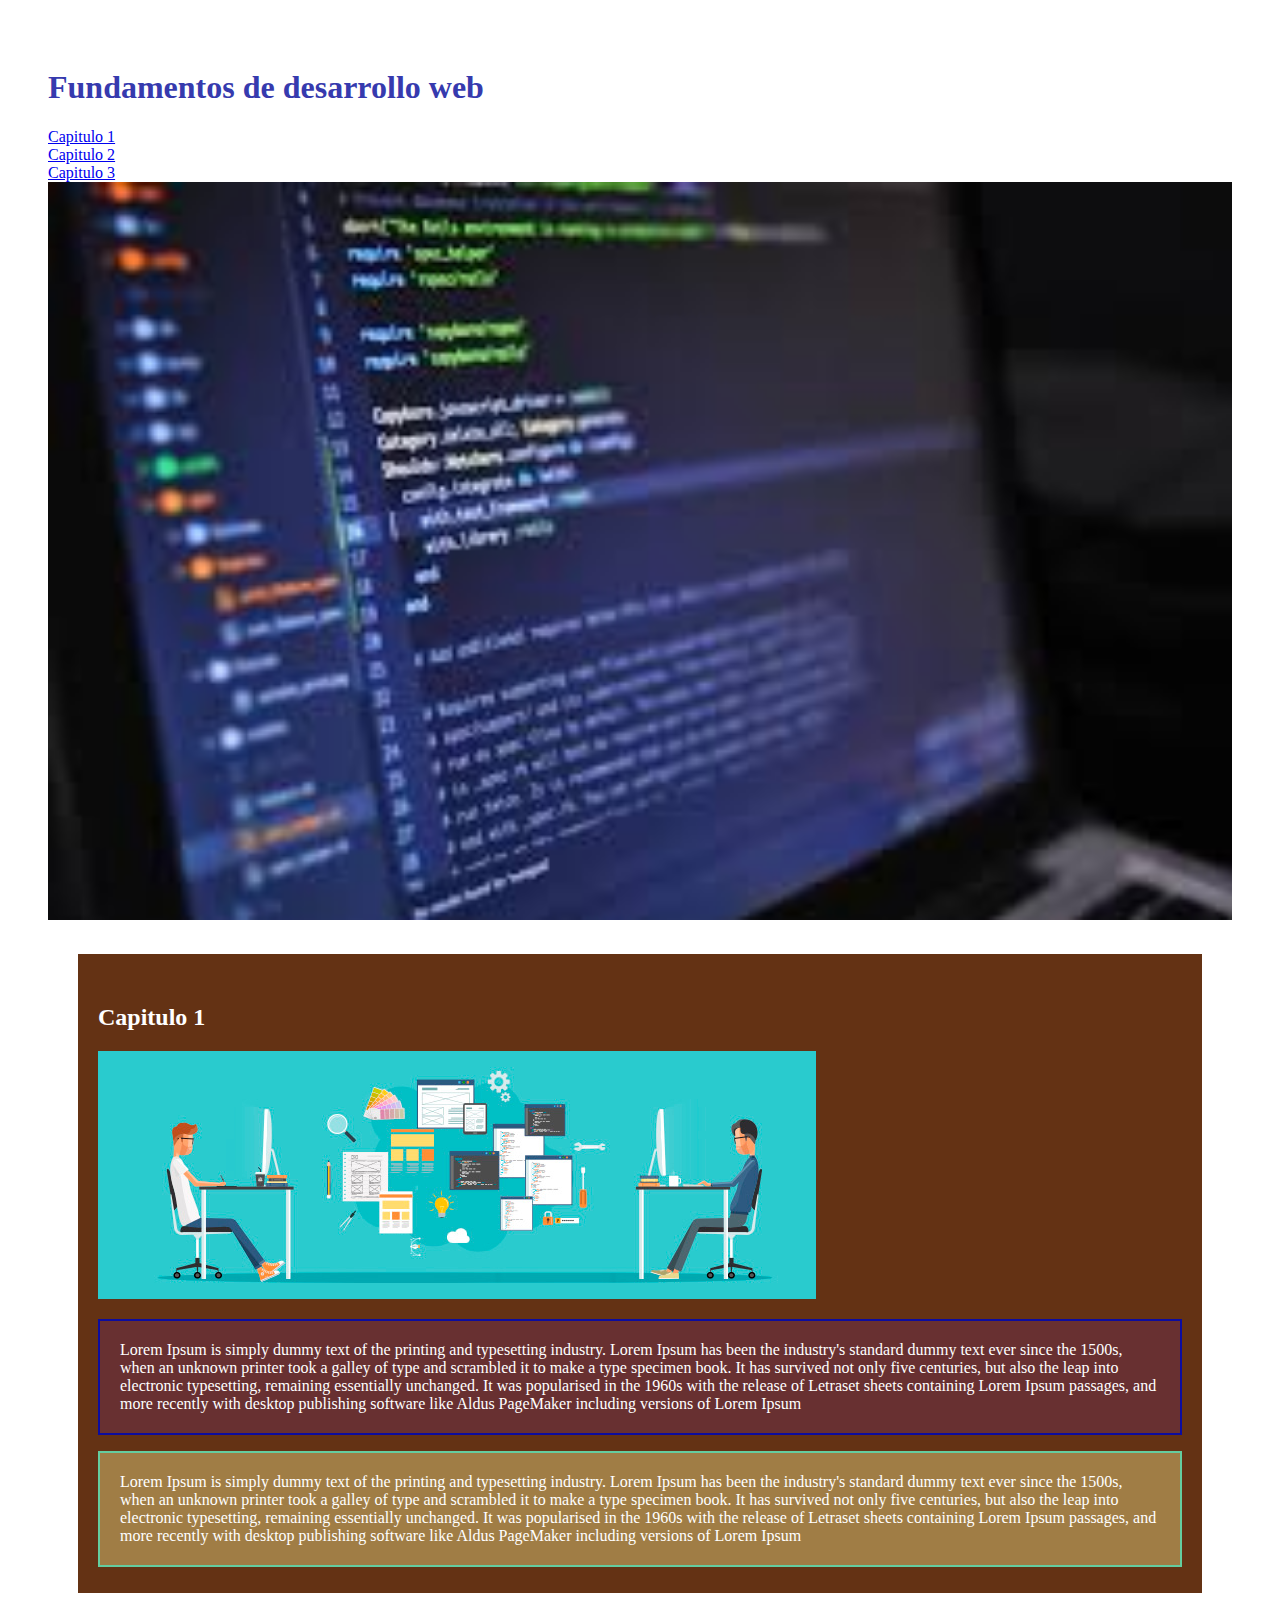
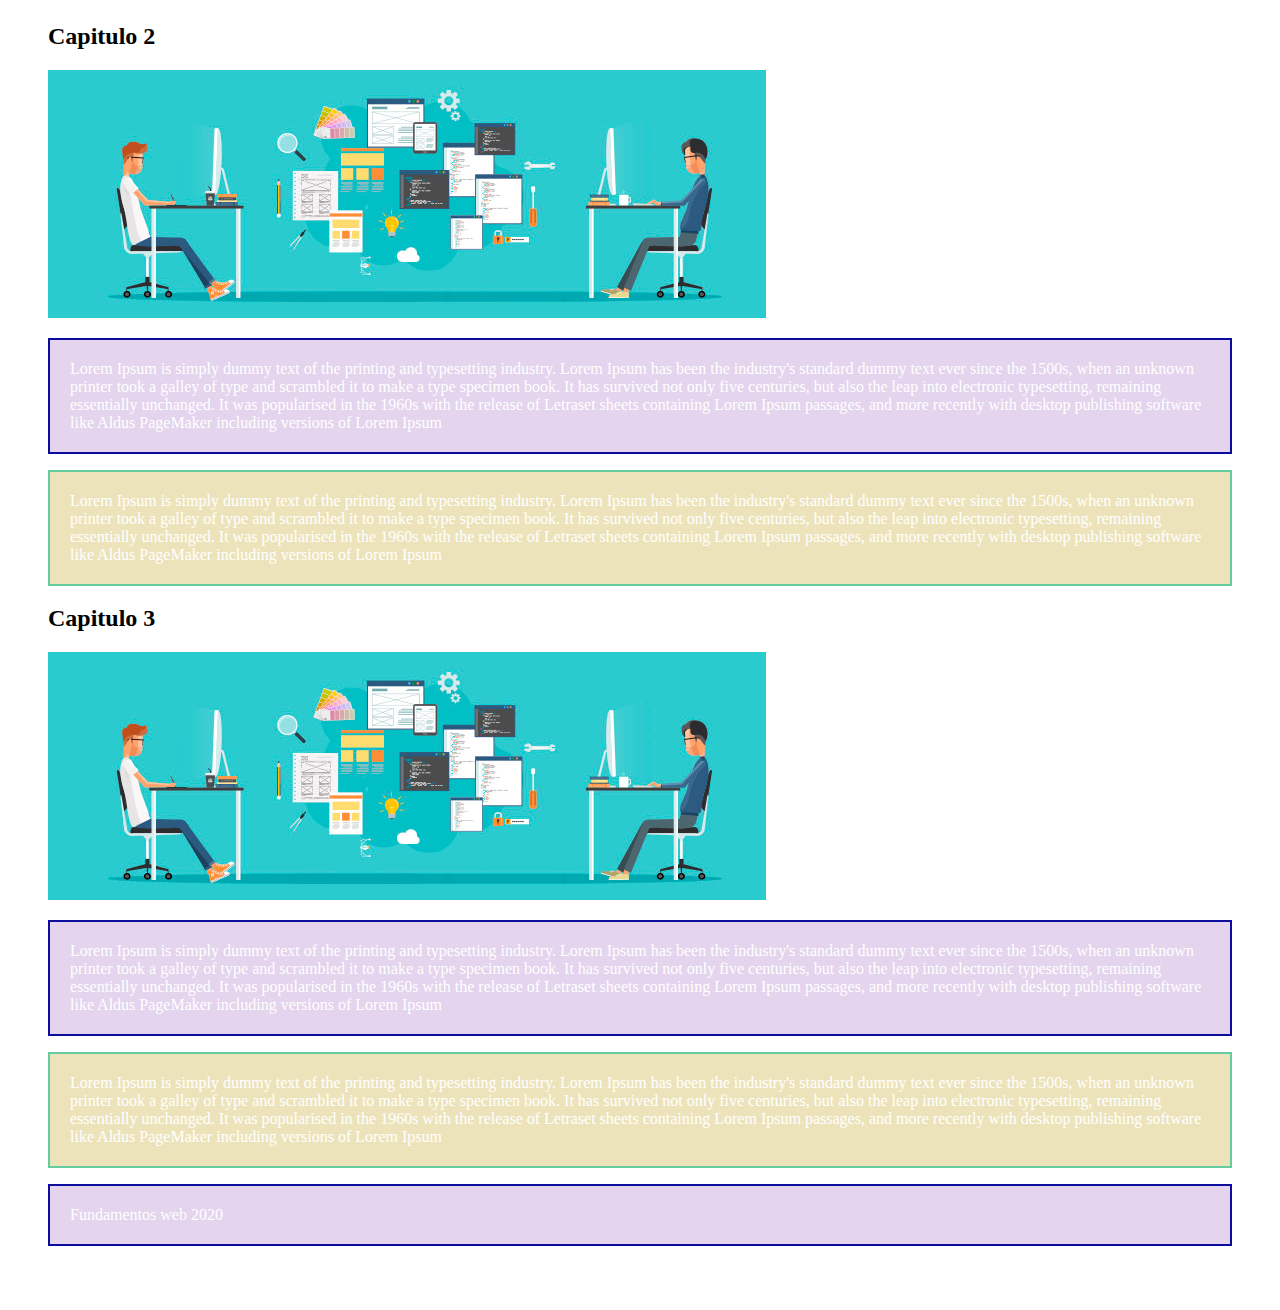
<file: index.html>
<!DOCTYPE html>
<html lang="en">
<head>
  <meta charset="UTF-8">
  <link rel="stylesheet" type="text/css" href="css/estilo.css">
  <meta name="viewport" content="width=device-width, initial-scale=1.0">
  <meta http-equiv="X-UA-Compatible" content="ie=edge">
  <title>Fundamentos web</title>
</head>
<body>
  <!-- esta es la cabecera -->
  <section id="cabecera" >
      <h1>
          Fundamentos de desarrollo web
        </h1>
        <a href="#cap1">
            <div>
                Capitulo 1
              </div>
        </a>
        <a href="#cap2">
            <div>
                Capitulo 2
            </div>
        </a>
        <a href="#cap3">
            <div>
                Capitulo 3
            </div>
        </a>
        
  </section>
  <!-- este es el cuerpo -->
  <section>
    <img class="slide" src="img/slide.jpeg" alt="">
      <section id="cap1">
          <h2>
            Capitulo 1
          </h2>
          <a href="capitulo1.html"><img src="img/capt1.jpg" alt=""></a>
          <p>
              Lorem Ipsum is simply dummy text of the printing and typesetting industry. Lorem Ipsum has been the industry's standard dummy text ever since the 1500s, when an unknown printer took a galley of type and scrambled it to make a type specimen book. It has survived not only five centuries, but also the leap into electronic typesetting, remaining essentially unchanged. It was popularised in the 1960s with the release of Letraset sheets containing Lorem Ipsum passages, and more recently with desktop publishing software like Aldus PageMaker including versions of Lorem Ipsum
          </p>
        
          <p class="p1">
              Lorem Ipsum is simply dummy text of the printing and typesetting industry. Lorem Ipsum has been the industry's standard dummy text ever since the 1500s, when an unknown printer took a galley of type and scrambled it to make a type specimen book. It has survived not only five centuries, but also the leap into electronic typesetting, remaining essentially unchanged. It was popularised in the 1960s with the release of Letraset sheets containing Lorem Ipsum passages, and more recently with desktop publishing software like Aldus PageMaker including versions of Lorem Ipsum
          </p>
        </section>
      
      
        <section id="cap2">
            <h2>
                Capitulo 2
              </h2>
             <a href="capitulo2.html"> <img src="img/capt1.jpg" alt=""></a>
              <p>
                  Lorem Ipsum is simply dummy text of the printing and typesetting industry. Lorem Ipsum has been the industry's standard dummy text ever since the 1500s, when an unknown printer took a galley of type and scrambled it to make a type specimen book. It has survived not only five centuries, but also the leap into electronic typesetting, remaining essentially unchanged. It was popularised in the 1960s with the release of Letraset sheets containing Lorem Ipsum passages, and more recently with desktop publishing software like Aldus PageMaker including versions of Lorem Ipsum
              </p>
            
              <p class="p1">
                  Lorem Ipsum is simply dummy text of the printing and typesetting industry. Lorem Ipsum has been the industry's standard dummy text ever since the 1500s, when an unknown printer took a galley of type and scrambled it to make a type specimen book. It has survived not only five centuries, but also the leap into electronic typesetting, remaining essentially unchanged. It was popularised in the 1960s with the release of Letraset sheets containing Lorem Ipsum passages, and more recently with desktop publishing software like Aldus PageMaker including versions of Lorem Ipsum
              </p>
        </section>
      
        <section id="cap3">
            <h2>
                Capitulo 3
              </h2>
              <a href="capitulo3.html"><img src="img/capt1.jpg" alt=""></a>
              <p>
                  Lorem Ipsum is simply dummy text of the printing and typesetting industry. Lorem Ipsum has been the industry's standard dummy text ever since the 1500s, when an unknown printer took a galley of type and scrambled it to make a type specimen book. It has survived not only five centuries, but also the leap into electronic typesetting, remaining essentially unchanged. It was popularised in the 1960s with the release of Letraset sheets containing Lorem Ipsum passages, and more recently with desktop publishing software like Aldus PageMaker including versions of Lorem Ipsum
              </p>
            
              <p class="p1">
                  Lorem Ipsum is simply dummy text of the printing and typesetting industry. Lorem Ipsum has been the industry's standard dummy text ever since the 1500s, when an unknown printer took a galley of type and scrambled it to make a type specimen book. It has survived not only five centuries, but also the leap into electronic typesetting, remaining essentially unchanged. It was popularised in the 1960s with the release of Letraset sheets containing Lorem Ipsum passages, and more recently with desktop publishing software like Aldus PageMaker including versions of Lorem Ipsum
              </p>
        </section>
  </section>
  <!-- este es el footer -->
  <section id="footer">
    <p>
      Fundamentos web 2020
    </p>
  </section>

  
  
  
</body>
</html>
</file>
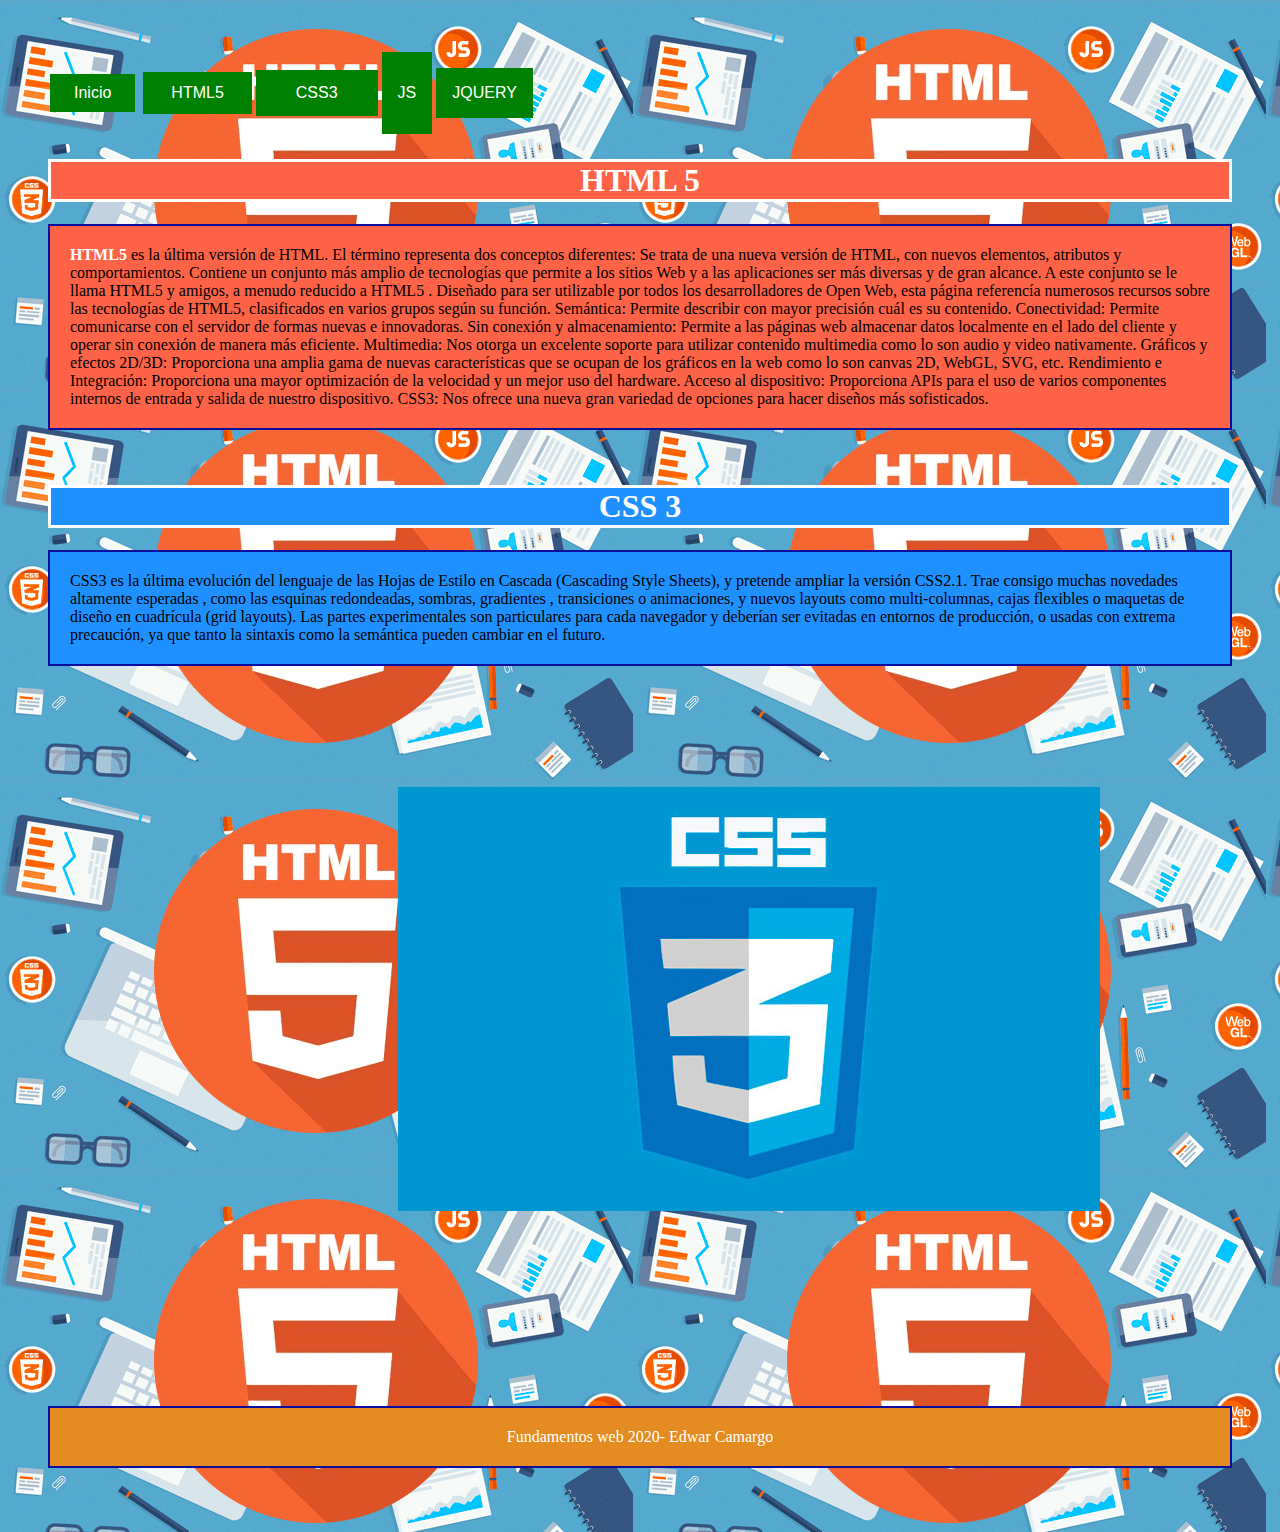
<file: capitulo1.html>
<!DOCTYPE html>
<html>
<head>
	<meta charset="UTF-8">
	<link rel="stylesheet" type="text/css" href="css/estilo.css">
	<meta name="viewport" content="width=device-width, initial-scale=1.0">
	<meta http-equiv="X-UA-Compatible" content="ie=edge">
	<title>HTML5</title>
	<style type="text/css">
		
		body{
			background-image: url("img/html5.png");
		}

		.parrafo{
			color:black;
			font-weight: italic;
			background-color:Tomato;
		}
		.principal{
			color:white;
			font-weight: italic;
			background-color:Tomato;
			border-style: solid;
			text-align: center;

		}
		#textCss{
			color:black;
			font-weight: solid;
			background-color:DodgerBlue;
		}
		#texto{
			font-family: "Times New Roman", Times, serif;
			color: white;
			font-weight: bold;
		}

		#footer{
			color:black;
			font-weight: italic;
			background-color:Orange;
			text-align: center;
		}

		.css{
			color:white;
			font-weight: italic;
			background-color:DodgerBlue;
			border-style: solid;
			text-align: center;
		}

		.imgCss{
			margin: 100px;
			padding: 5px 50px 75px 250px;
		}

		button {
			background-color: green;
			color: white;
  border: none;
  text-align: center;
  text-decoration: none;
  display: inline-block;
  font-size: 16px;
  margin: 4px 2px;
  cursor: pointer;
}

	.button1 {padding: 10px 24px;}
.button2 {padding: 12px 28px;}
.button3 {padding: 14px 40px;}
.button4 {padding: 32px 16px;}
.button5 {padding: 16px;}





	</style>

</head>
<body >
	<section>
		<section id="cabecera">
			<button class="button1">Inicio</button> 
			<button class="button2">HTML5</a>
			<button class="button3">CSS3</a>
			<button class="button4">JS</a>
			<button class="button5">JQUERY</a>
		</section>
		<section>
			<h1 class="principal">HTML 5</h1>

			<p class="parrafo"><span id="texto">HTML5</span>  es la última versión de HTML. El término representa dos conceptos diferentes:

				Se trata de una nueva versión de HTML, con nuevos elementos, atributos y comportamientos.
				Contiene un conjunto más amplio de tecnologías que permite a los sitios Web y a las aplicaciones ser más diversas y de gran alcance. A este conjunto se le llama HTML5 y amigos, a menudo reducido a HTML5 .
				Diseñado para ser utilizable por todos los desarrolladores de Open Web, esta página referencía numerosos recursos sobre las tecnologías de HTML5, clasificados en varios grupos según su función.

				Semántica: Permite describir con mayor precisión cuál es su contenido.
				Conectividad: Permite comunicarse con el servidor de formas nuevas e innovadoras.
				Sin conexión y almacenamiento: Permite a las páginas web almacenar datos localmente en el lado del cliente y operar sin conexión de manera más eficiente.
				Multimedia: Nos otorga un excelente soporte para utilizar contenido multimedia como lo son audio y video nativamente.
				Gráficos y efectos 2D/3D: Proporciona una amplia gama de nuevas características que se ocupan de los gráficos en la web como lo son canvas 2D, WebGL, SVG, etc.
				Rendimiento e Integración: Proporciona una mayor optimización de la velocidad y un mejor uso del hardware.
				Acceso al dispositivo: Proporciona APIs para el uso de varios componentes internos de entrada y salida de nuestro dispositivo.
			CSS3: Nos ofrece una nueva gran variedad de opciones para hacer diseños más sofisticados.</p>
		</section>
		<br>
		<section>
			<h1 class="css">CSS 3</h1>

			<p id="textCss">
				CSS3 es la última evolución del lenguaje de las Hojas de Estilo en Cascada (Cascading Style Sheets), y pretende ampliar la versión CSS2.1. Trae consigo muchas novedades altamente esperadas , como las esquinas redondeadas, sombras, gradientes , transiciones o animaciones, y nuevos layouts como multi-columnas, cajas flexibles o maquetas de diseño en cuadrícula (grid layouts).

				Las partes experimentales son particulares para cada navegador y deberían ser evitadas en entornos de producción, o usadas con extrema precaución, ya que tanto la sintaxis como la semántica pueden cambiar en el futuro.
			</p>
			<section>
				<img class="imgCss"src="img/css3.jpg">
				
			</section>
		</section>

	</section>
	<section id="footer">
		<p>
			Fundamentos web 2020- Edwar Camargo
		</p>
	</section>
</body>
</html>
</file>
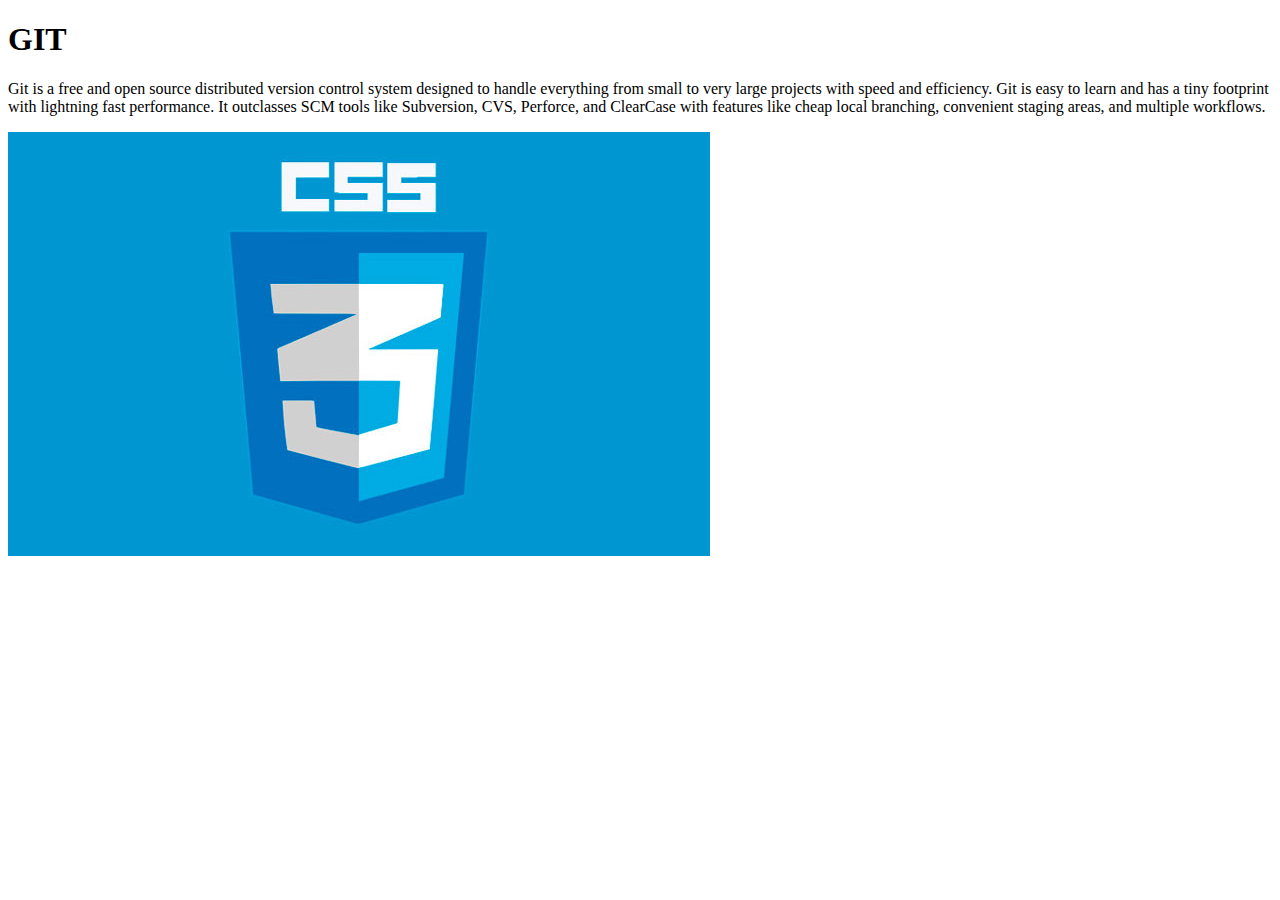
<file: capitulo3.html>
<!DOCTYPE html>
<html>
<head>
	<title>PRUEBA GIT</title>
</head>
<body>
<h1>GIT</h1>

<p>Git is a free and open source distributed version control system designed to handle everything from small to very large projects with speed and efficiency.

Git is easy to learn and has a tiny footprint with lightning fast performance. It outclasses SCM tools like Subversion, CVS, Perforce, and ClearCase with features like cheap local branching, convenient staging areas, and multiple workflows.</p>
<img src="img/css3.jpg">
</body>
</html>
</file>
<file: css/estilo.css>
h1 {
    color:#363AAE;
}
p{
    background-color:rgba(118, 40, 167,0.2);
    color: #ffffff;
    padding: 20px;
    border: 2px solid rgb(12, 12, 159);
}
.slide{
    width: 100%;
    
}
#cap1{
    background-color: rgb(100, 50, 20);
    color:#ffffff;
    margin: 30px;
    padding-top:30px;
    padding-left: 20px;
    padding-bottom: 10px;
    padding-right: 20px;
}
body{
    
    padding: 40px;
}
.p1{
    background-color:rgba(220, 200, 117,0.5);
    color: #ffffff;
    padding: 20px;
    border: 2px solid rgb(100, 205, 159);
}
.box{
    background-color: rgb(12, 12, 159);
    margin: 20px;
    padding: 20px;
    color: #ffffff;
    width: 60%;
}
.miclase{
    background-color: rgb(101, 157, 98);
    margin: 20px;
    padding: 20px;
    color: #ffffff;
    width: 60%;
}
</file>
